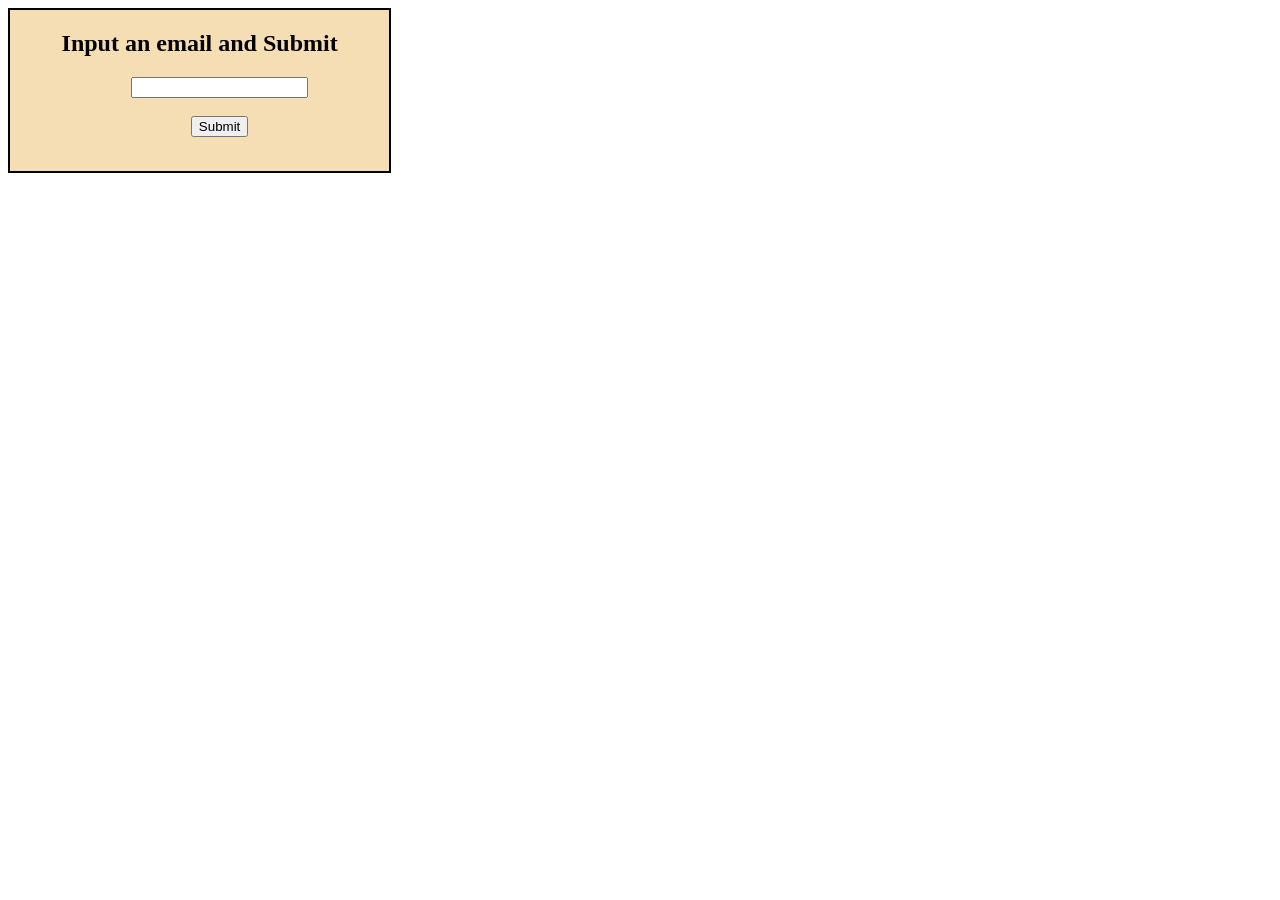
<file: Nov_6_day6/email.html>
<!DOCTYPE html>
<html lang="en">
<head>
    <meta charset="UTF-8">
    <meta name="viewport" content="width=device-width, initial-scale=1.0">
    <title>email format</title>
    <style>
        *{
            align-self: center;
        }
        #box{
            background-color: wheat;
            width: 30%;
            align-content: center;
            border: 2px solid black;
        }
        h2{
            
            text-align: center;
        }
        ul{
            text-align: center;
        }
    </style>
</head>
<body>
    <div id="box">
    <h2>Input an email and Submit</h2>
    <form name = "form1" action="#">
        <ul>
            <input type="text" name = "t1"/><br><br>
            <input class="Submit" type="submit" name="submit" value="Submit" onclick="ValidateEmail(document.form1.t1)"/><br><br>
        </ul>
    </form>
    </div>
    <script>
        function ValidateEmail(inputText){
            var mailfrmt = /^\w+([\.-]?\w+)*@\w+([\.-]?\w+)*(\.\w{2,3})+$/;
            if(inputText.value.match(mailfrmt)){
                document.form1.t1.focus();
                alert("valid email")
                return true;
            }else{
                alert("You have entered an invalid email address!");
                document.form1.t1.focus();
                return false;
            }
        }
    </script>
</body>
</html>
</file>
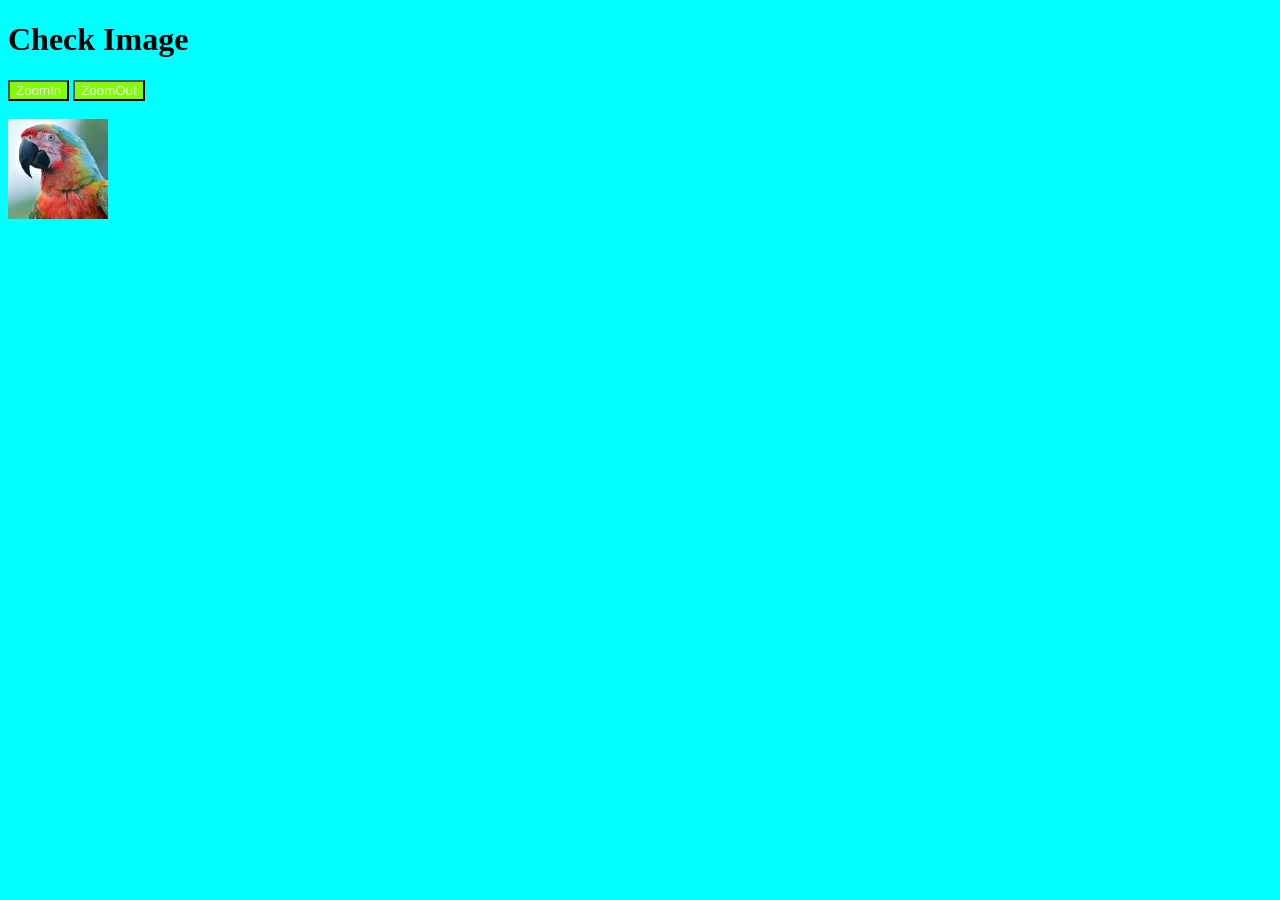
<file: Nov_4_day_5/Class_05/Event_01.html>
<!DOCTYPE html>
<html lang="en">
<head>
    <meta charset="UTF-8">
    <meta name="viewport" content="width=device-width, initial-scale=1.0">
    <title>The first Event</title>
    <link rel="stylesheet" href="Event_01.css">
</head>
<body>
    <!-- Click based Events -->
    <h1>Check Image </h1>
    <!-- <h1 id="mybutn">Find Date: </h1> -->
     <button onclick="f1()">ZoomIn</button>   
     <button onclick="f2()">ZoomOut</button>   <br><br>
     <img src="download.jpg" alt="img" height="100px" width="100px">



     <script src="Event_01.js"></script> 
</body>
</html>
</file>
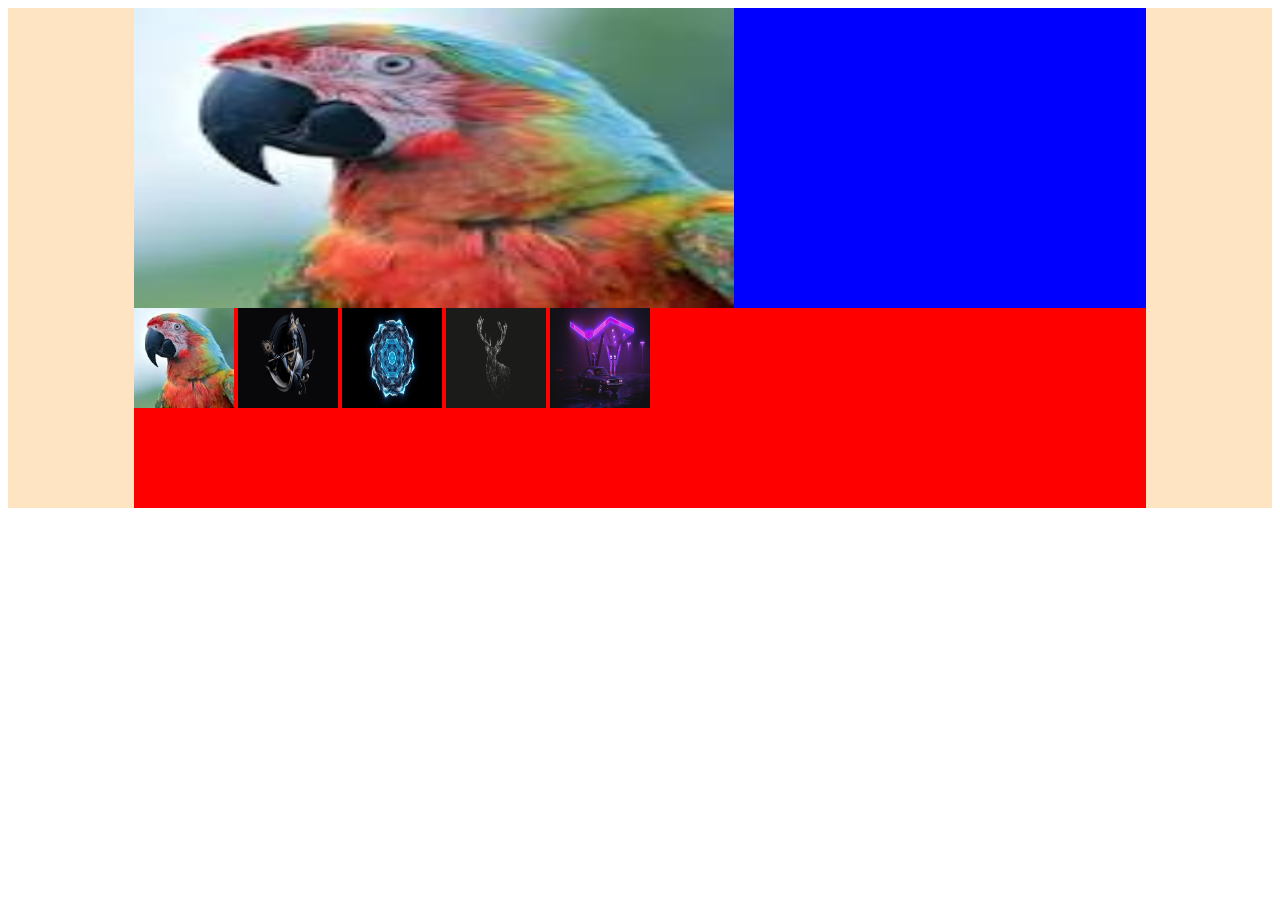
<file: Nov_4_day_5/Class_05/Event_02.html>
<!DOCTYPE html>
<html lang="en">
<head>
    <meta charset="UTF-8">
    <meta name="viewport" content="width=device-width, initial-scale=1.0">
    <title>Event 02</title>
    <link rel="stylesheet" href="Event_02.css">
</head>
<body>
    <!-- Mouse Based -->
    <div id="container">
        <div id="part1">
            <img id="myImg" src="download.jpg" height="300px" width="600px" >
        </div>
        
        <div id="part2">
            <img onmouseenter="changeImage(this.src)"  src="download.jpg" height="100px" width="100px">
            <img onmouseenter="changeImage(this.src)"  src="Untitled design.png" height="100px" width="100px" >
            <img onmouseenter="changeImage(this.src)"  src="WhatsApp Image 2025-09-15 at 11.33.01_74b47f56.jpg"  height="100px" width="100px" >
            <img onmouseenter="changeImage(this.src)"  src="wallpaperflare.com_wallpaper (5).jpg" height="100px" width="100px" >
            <img onmouseenter="changeImage(this.src)" src="wallpaperflare.com_wallpaper (6).jpg"  height="100px" width="100px">
        </div>
    </div>
    <script src="Event_02.js"></script>
</body>
</html>
</file>
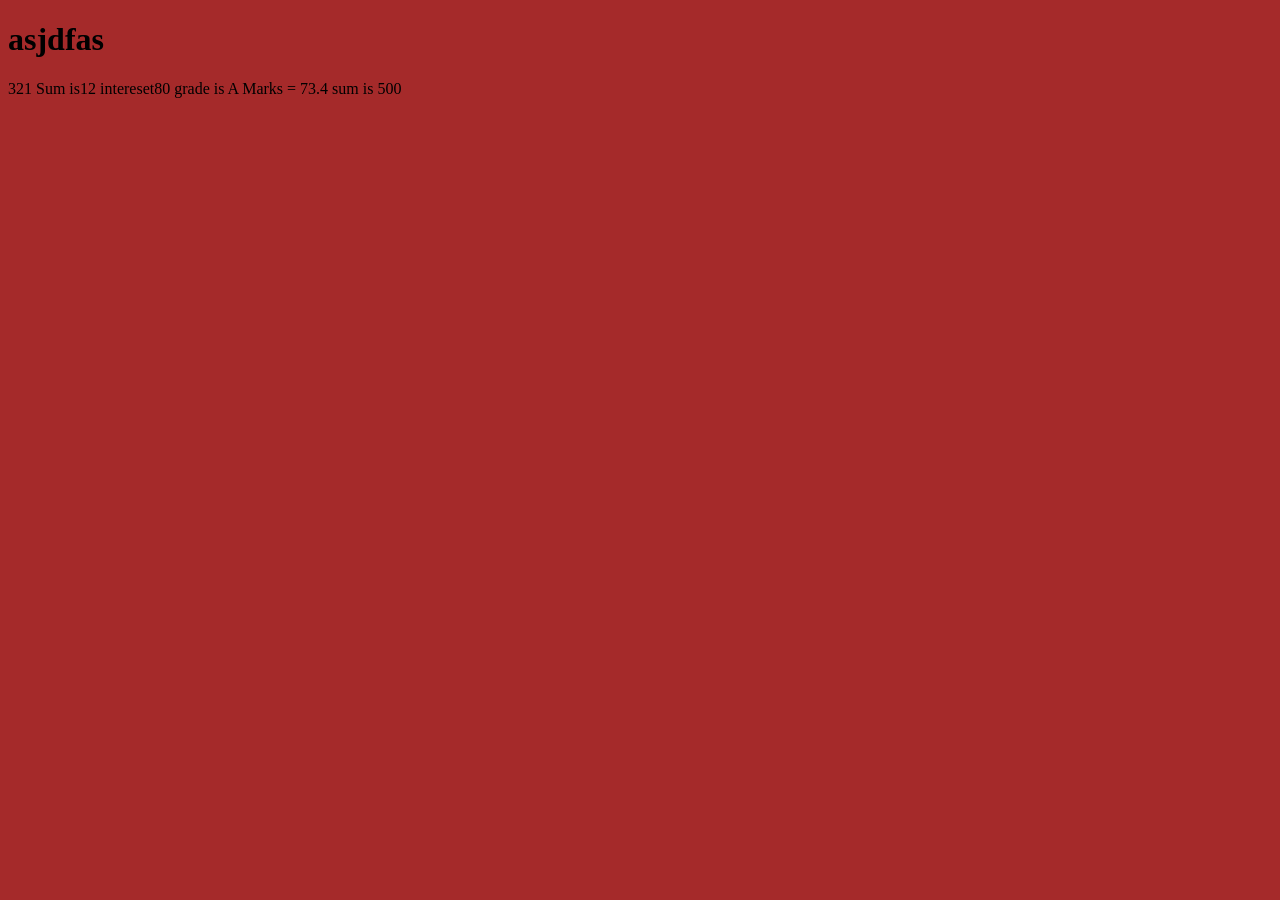
<file: Nov_4_day_5/Class_05/Indexe.html>
<!DOCTYPE html>
<html lang="en">
<head>
    <meta charset="UTF-8">
    <meta name="viewport" content="width=device-width, initial-scale=1.0">
    <title>Dynamicity Of JavaScript</title>
</head>
<body style="background-color: brown;">
    <h1>asjdfas</h1>
        <!-- <button type="submit" style="background-color: rgb(5, 150, 5); color: wheat; " >submit</button> -->
    </div>

    <script src="scripts.js"></script>
</body>
</html>
</file>
<file: Nov_4_day_5/Class_05/Event_01.css>
*{
    background-color: aqua;
    /* align-items: center; */
}
button{
    background-color: chartreuse;
    color: aliceblue;
    align-self: center;
}
button:hover{
    background-color: rgb(220, 185, 10);
    color: rgb(5, 13, 19);
}
</file>
<file: Nov_4_day_5/Class_05/Event_02.css>
#container{
    height: 500px;
    width: 100%;
    background-color: bisque;

}

#part1
{
    height: 300px;
    width: 80%;
    /* padding: 25%; */
    background-color: blue;
    margin-left: 10%;
    
}

#part2
{
    height: 200px;
    width: 80%;
    /* padding: 25%; */
    margin-left: 10%;
    background-color: red;
    

}
</file>
